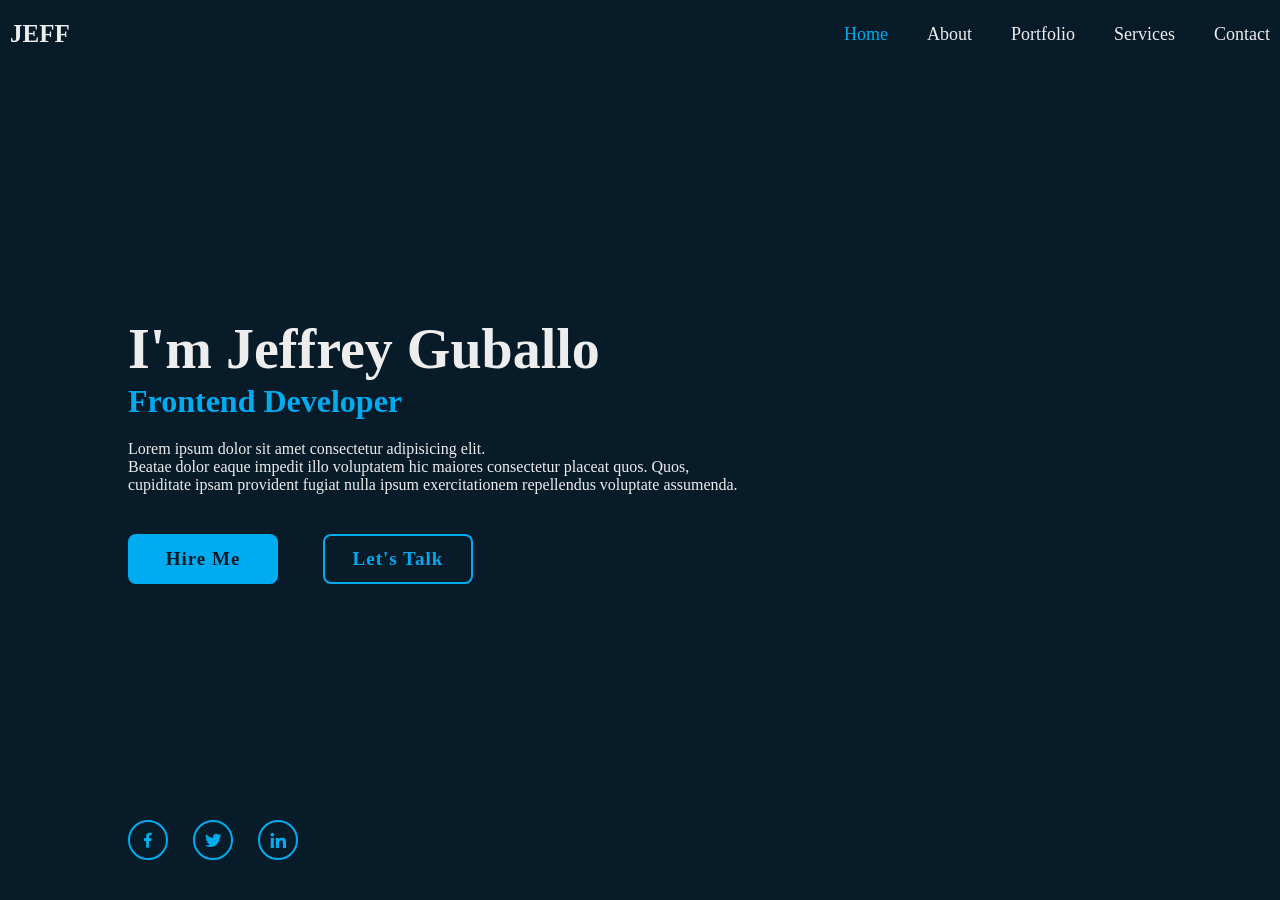
<file: index.html>
<!DOCTYPE html>
<html lang="en">

<head>
  <meta charset="UTF-8">
  <meta http-equiv="X-UA-Compatible" content="IE=edge">
  <meta name="viewport" content="width=device-width, initial-scale=1.0">
  <title>Personal Portfolio</title>
  <link rel="stylesheet" href="style.css">
  <link href='https://unpkg.com/boxicons@2.1.4/css/boxicons.min.css' rel='stylesheet'>
</head>

<body>

  <header class="header">
  <a href="#" class="logo">JEFF</a>
  
  <nav class="navbar">
    <a href="#" class="active">Home</a>
    <a href="#">About</a>
    <a href="#">Portfolio</a>
    <a href="#">Services</a>
    <a href="#">Contact</a>
  </nav>
  </header>

  <section class="home">
    <div class="home-content">

      <h1>I'm Jeffrey Guballo</h1>
      <h3>Frontend Developer</h3>
      <p>Lorem ipsum dolor sit amet consectetur adipisicing elit. <br>Beatae dolor eaque impedit
         illo voluptatem hic maiores consectetur placeat quos. Quos, <br>cupiditate ipsam provident 
         fugiat nulla ipsum exercitationem repellendus voluptate assumenda.
      </p>

      <div class="btn-box">
         <a href="#">Hire Me</a>
         <a href="#">Let's Talk</a>
      </div>

    </div>

    <div class="home-sci">
      <a href="#"><i class='bx bxl-facebook'></i></a>
      <a href="#"><i class='bx bxl-twitter' ></i></a>
      <a href="#"><i class='bx bxl-linkedin'></i></a>


    </div>

  </section>


</body>


</html>
</file>
<file: style.css>
* {
margin: 0;
padding: 0;
box-sizing: border-box;
font-size: 'poppins', sans-serif;
}

body {
  background-color: #081b29;
  color: #ededed;
}

.header {
  position: fixed;
  top: 0;
  left: 0;
  width: 100%;
  padding: 20px 10px;
  background: transparent;
  display: flex;
  justify-content: space-between;
  align-items: center;
  z-index: 100;
  color: turquoise;
}

.logo {
  font-size: 25px;
  color: #ededed;
  text-decoration: none;
  font-weight: 600;
}

.navbar a {
  font-size: 18px;
  color: #ededed;
  text-decoration: none;
  font-weight: 500;
  margin-left: 35px;
  transition: .3s;
}

.navbar a:hover, 
.navbar a.active {
  color: #00abf0;
}

.home {
  height: 100vh;
  background-size: cover;
  background-position: center;
  display: flex;
  align-items: center;
  padding: 0 10%;
}

.home-content {
  max-width: 600;
}

.home-content h1 {
  font-size: 56px;
  font-weight: 700;
  line-height: 1.2;
}

.home-content h3 {
  font-size: 32px;
  font-weight: 700;
  color: #00abf0;
}

.home-content p {
  font-size: 16px;
  margin: 20px 0 40px;
}

.home-content .btn-box {
  display: flex;
  justify-content: space-between;
  width: 345px;
  height: 50px;
}

.btn-box a {
  position: relative;
  display: inline-flex;
  justify-content: center;
  align-items: center;
  width: 150px;
  height: 100%;
  background-color: #00abf0;
  border: 2px solid #00abf0;
  border-radius: 8px;
  font-size: 19px;
  color: #081b29;
  text-decoration: none;
  font-weight: 600;
  letter-spacing: 1px;
  z-index: 1;
  overflow: hidden;
  transition: .5s;
}

.btn-box a:hover {
  color:#00abf0;
}

.btn-box a:nth-child(2) {
  background: transparent;
  color:#00abf0;
}

.btn-box a:nth-child(2):hover {
  color: #081b29;
}

.btn-box a:nth-child(2)::before {
  background-color: #00abf0;
}

.btn-box a::before {
  content: '';
  position: absolute;
  top: 0;
  left: 0;
  width: 0%;
  height: 100%;
  background-color: #081b29;
  z-index: -1;
  transition: .5s;
}

.btn-box a:hover::before {
width: 100%;
}

.home-sci {
  position: absolute;
  bottom: 40px;
  width: 170px;
  display: flex;
  justify-content: space-between;
}

.home-sci a {
  position: relative;
  display: inline-flex;
  justify-content: center;
  align-items: center;
  width: 40px;
  height: 40px;
  background-color: transparent;
  border: 2px solid #00abf0;
  border-radius: 50%;
  font-size: 20px;
  color: #00abf0;
  text-decoration: none;
  z-index: 1;
  overflow: hidden;
  transition: .5s;
}

.home-sci a:hover {
  color:#081b29
}

.home-sci a::before {
  content: '';
  position: absolute;
  top: 0;
  nav-left: 0;
  width: 0%;
  height: 100px;
  background: #00abf0;
  z-index: -1;
  transition: .5s;
}

.home-sci a:hover::before{
width: 100%;
}
</file>
